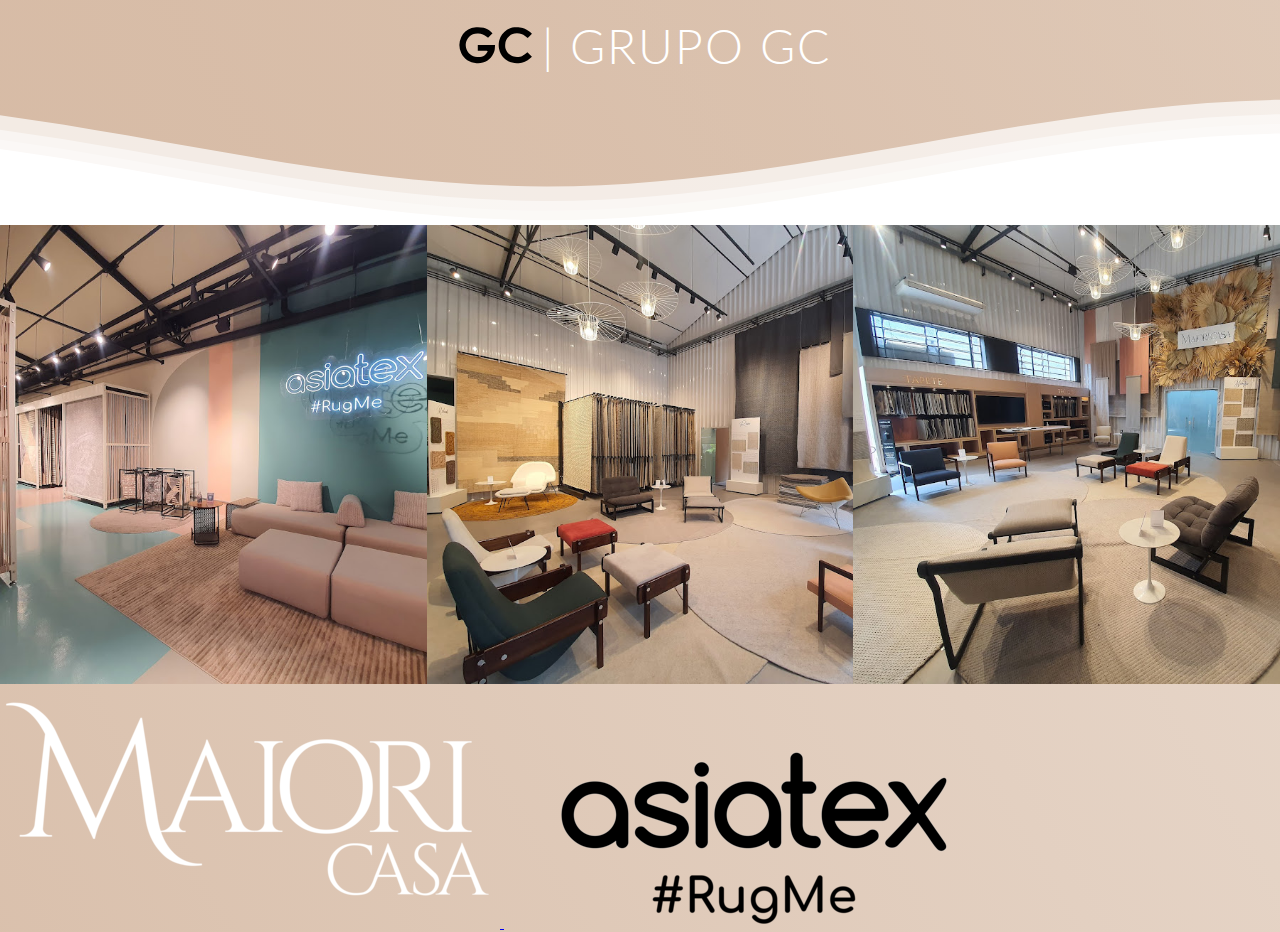
<file: index.html>
<!DOCTYPE html>
<html lang="en">
<head>
    <link rel="stylesheet" href="./assets/style.css">
    <link rel="stylesheet" href="https://cdn.jsdelivr.net/npm/bootstrap@4.6.2/dist/css/bootstrap.min.css" integrity="sha384-xOolHFLEh07PJGoPkLv1IbcEPTNtaed2xpHsD9ESMhqIYd0nLMwNLD69Npy4HI+N" crossorigin="anonymous">
    <meta charset="UTF-8">
    <meta http-equiv="X-UA-Compatible" content="IE=edge">
    <meta name="viewport" content="width=device-width, initial-scale=1.0">
    <link rel="icon" type="image/x-icon" href="./assets/logo.ico">
    <title>O GRUPO GC</title>
</head>
<body>
    
    <!--Hey! This is the original version
of Simple CSS Waves-->

<div class="header">

    <!--Content before waves-->
    <div class="inner-header flex">
    <svg version="1.0" xmlns="http://www.w3.org/2000/svg"
 width="70.000000pt" height="70.000000pt" viewBox="0 0 256.000000 256.000000"
 preserveAspectRatio="xMidYMid meet">

<g transform="translate(0.000000,256.000000) scale(0.100000,-0.100000)"
fill="#000000" stroke="none">
<path d="M620 1737 c-133 -45 -227 -128 -286 -252 -67 -140 -66 -290 1 -433
79 -167 226 -265 421 -279 210 -15 373 78 462 265 29 60 36 90 40 153 l5 79
-237 0 -236 0 0 -80 0 -80 135 0 c98 0 135 -3 135 -12 0 -22 -51 -86 -88 -112
-51 -34 -120 -50 -202 -44 -282 20 -413 357 -216 554 71 71 143 97 251 92 91
-4 165 -33 229 -88 l37 -33 62 61 61 62 -32 33 c-47 48 -134 97 -210 118 -97
27 -246 25 -332 -4z"/>
<path d="M1736 1749 c-134 -32 -272 -144 -327 -265 -44 -97 -57 -214 -36 -318
23 -109 59 -180 133 -253 104 -105 241 -152 404 -140 124 10 222 52 325 142
l40 34 -62 62 -62 63 -42 -38 c-23 -21 -67 -50 -98 -65 -47 -22 -70 -26 -146
-26 -78 0 -97 4 -146 28 -73 35 -131 98 -159 173 -18 48 -21 73 -18 139 6 100
35 163 108 228 62 55 122 77 215 77 92 0 152 -21 230 -80 l63 -48 58 59 59 59
-35 35 c-49 48 -143 102 -219 125 -68 22 -212 26 -285 9z"/>
</g>
</svg>

    <h1>| GRUPO GC</h1>
    </div>
    
    <!--Waves Container-->
    <div>
    <svg class="waves" xmlns="http://www.w3.org/2000/svg" xmlns:xlink="http://www.w3.org/1999/xlink"
    viewBox="0 24 150 28" preserveAspectRatio="none" shape-rendering="auto">
    <defs>
    <path id="gentle-wave" d="M-160 44c30 0 58-18 88-18s 58 18 88 18 58-18 88-18 58 18 88 18 v44h-352z" />
    </defs>
    <g class="parallax">
    <use xlink:href="#gentle-wave" x="48" y="0" fill="rgba(255,255,255,0.7" />
    <use xlink:href="#gentle-wave" x="48" y="3" fill="rgba(255,255,255,0.5)" />
    <use xlink:href="#gentle-wave" x="48" y="5" fill="rgba(255,255,255,0.3)" />
    <use xlink:href="#gentle-wave" x="48" y="7" fill="#fff" />
    </g>
    </svg>
    </div>
    <!--Waves end-->
    
    </div>
    <!--Header ends-->
    
    <!--Content starts-->

    <div class="row">
       <div class="coluna">
          <img src="./assets/right.jpg" style="width:100%">
       </div>
      <div class="coluna">
        <img src="./assets/mid.jpg"  style="width:100%" >
       </div>
      <div class="coluna">
        <img src="./assets/left.jpg"  style="width:100%">
      </div>
    </div>

<div>
  <a href="http://www.maioricasa.com.br" target="_blank">
<img src="./assets/logo-maioricasa-branco.png" class="rounded float-left" alt="logo-maioricasa-branco">
</a>
<a href="http://www.asiatex.com.br" target="_blank">
<img src="./assets/asiatex-preto.png" class="rounded float-right" alt="logo-asiatex-preto">
</a>
</div>
    



    <!-- <div class="footer">
    Importadora referência em produtos têxteis com mais de 15 anos honrando nossos clientes e lojistas. 
    
    </div> 
     -->
        
    </div>
    <!--Content ends--> 
</body>
</html>
</file>
<file: assets/style.css>
@import url(//fonts.googleapis.com/css?family=Lato:300:400);

body {
  background: linear-gradient(60deg, rgba(214, 186, 164, 0.904) 0%, rgba(214, 186, 164, 0.535) 100%);
  margin:0;
  padding: 0%;
}

.imagens {
  margin: 0;
  padding: 0;
}

h1 {
  font-family: 'Lato', sans-serif;
  font-weight:300;
  letter-spacing: 2px;
  font-size:48px;
}
p {
  font-family: 'Lato', sans-serif;
  letter-spacing: 1px;
  font-size:14px;
  color: #111111;
}

.header {
  position:relative;
  text-align:center;
  background: linear-gradient(60deg, rgba(214, 186, 164, 0.904)  0%, rgba(214, 186, 164, 0.535) 100%);
  color:white;
}
.logo {
  width:50px;
  fill:white;
  padding-right:15px;
  display:inline-block;
  vertical-align: middle;
}

.inner-header {
  height:10vh;
  width:100%;
  margin: 0;
  padding: 0;
}

.flex { /*Flexbox for containers*/
  display: flex;
  justify-content: center;
  align-items: center;
  text-align: center;
}

.waves {
  position:relative;
  width: 100%;
  height:15vh;
  margin-bottom:-7px; /*Fix for safari gap*/
  min-height:100px;
  max-height:150px;
}

.content {
  position:relative;
  height:20vh;
  text-align:center;
  background-color: white;
}

/* Animation */

.parallax > use {
  animation: move-forever 25s cubic-bezier(.55,.5,.45,.5)     infinite;
}
.parallax > use:nth-child(1) {
  animation-delay: -2s;
  animation-duration: 7s;
}
.parallax > use:nth-child(2) {
  animation-delay: -3s;
  animation-duration: 10s;
}
.parallax > use:nth-child(3) {
  animation-delay: -4s;
  animation-duration: 13s;
}
.parallax > use:nth-child(4) {
  animation-delay: -5s;
  animation-duration: 20s;
}
@keyframes move-forever {
  0% {
   transform: translate3d(-90px,0,0);
  }
  100% { 
    transform: translate3d(85px,0,0);
  }
}
/*Shrinking for mobile*/
@media (max-width: 768px) {
  .waves {
    height:40px;
    min-height:40px;
  }
  .content {
    height:30vh;
  }
  h1 {
    font-size:24px;
  }
}

.coluna{
  float: left;
  width: 33.33%;
  .row::after {
  content: "";
  clear: both;
  display: table;
}


@media screen and (max-width: 500px) {
  .column {
    width: 100%;
  }
}

}
/* .footer {
  width:300px;
  height: 10px;
  display: flex;
  justify-content: center;
  align-items: center;
  font-size: 24px;
} */
</file>
